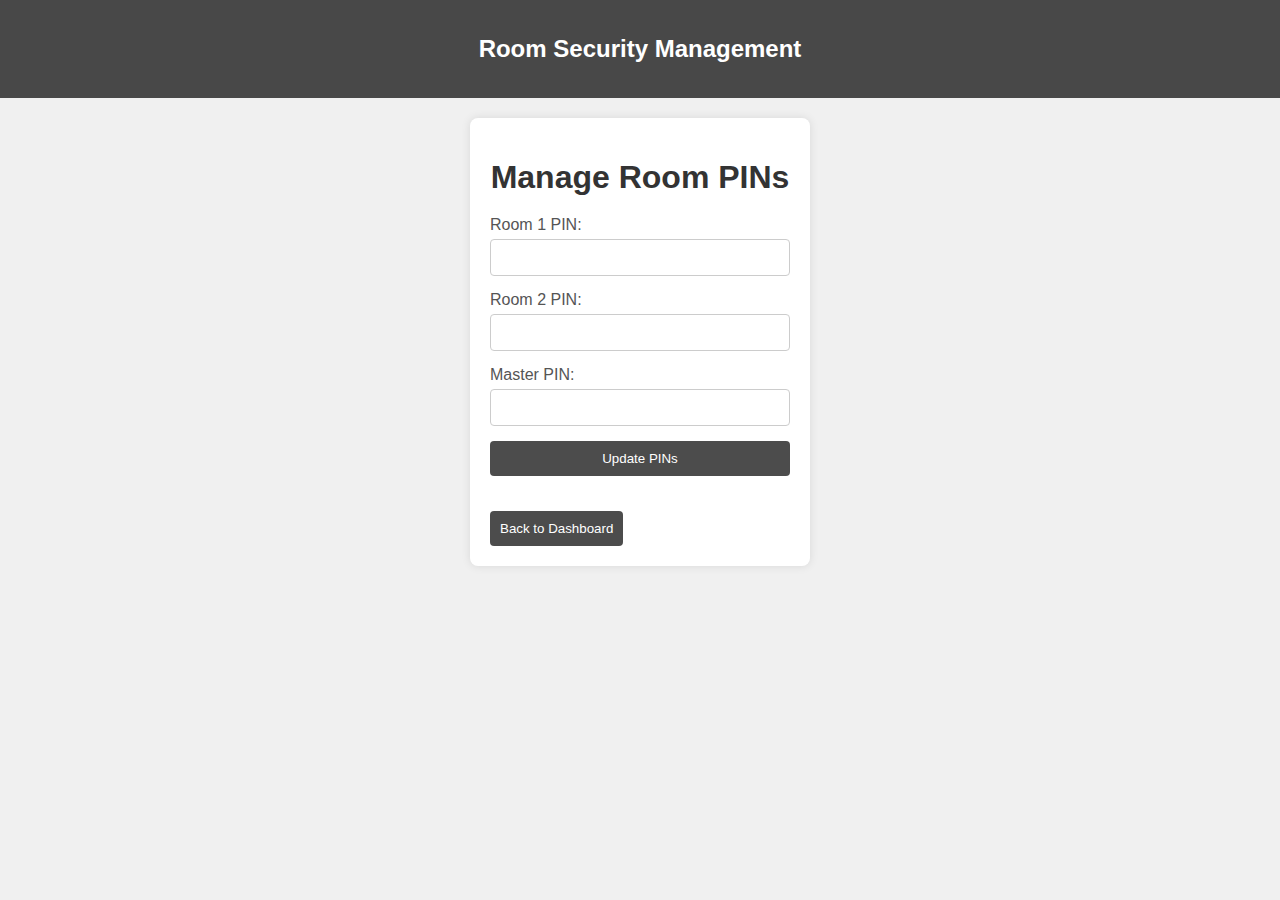
<file: manage_pins.html>
<!DOCTYPE html>
<html>
<head>
  <meta charset="UTF-8">
  <title>Manage Room PINs</title>
  <link rel="stylesheet" type="text/css" href="stylespin.css">
</head>
<body>
  <header>
    <h2>Room Security Management</h2>
  </header>
  <div class="form-container">
    <h1>Manage Room PINs</h1>
    <form action="update_pins.php" method="POST">
      <div class="form-group">
        <label for="room1">Room 1 PIN:</label>
        <input type="text" id="room1" name="room1" value="">
      </div>
      <div class="form-group">
        <label for="room2">Room 2 PIN:</label>
        <input type="text" id="room2" name="room2" value="">
      </div>
      <div class="form-group">
        <label for="master">Master PIN:</label>
        <input type="text" id="master" name="master" value="">
      </div>
      <div class="form-group">
        <button type="submit">Update PINs</button>
      </div>
    </form>
    <button class="back-button" onclick="window.location.href='dashboard.html'">Back to Dashboard</button>
  </div>

  <script>
    // Fetch current PINs and populate the form fields
    fetch('get_pins.php')
      .then(response => response.json())
      .then(data => {
        document.getElementById('room1').value = data.room1;
        document.getElementById('room2').value = data.room2;
        document.getElementById('master').value = data.master;
      });
  </script>
</body>
</html>
</file>
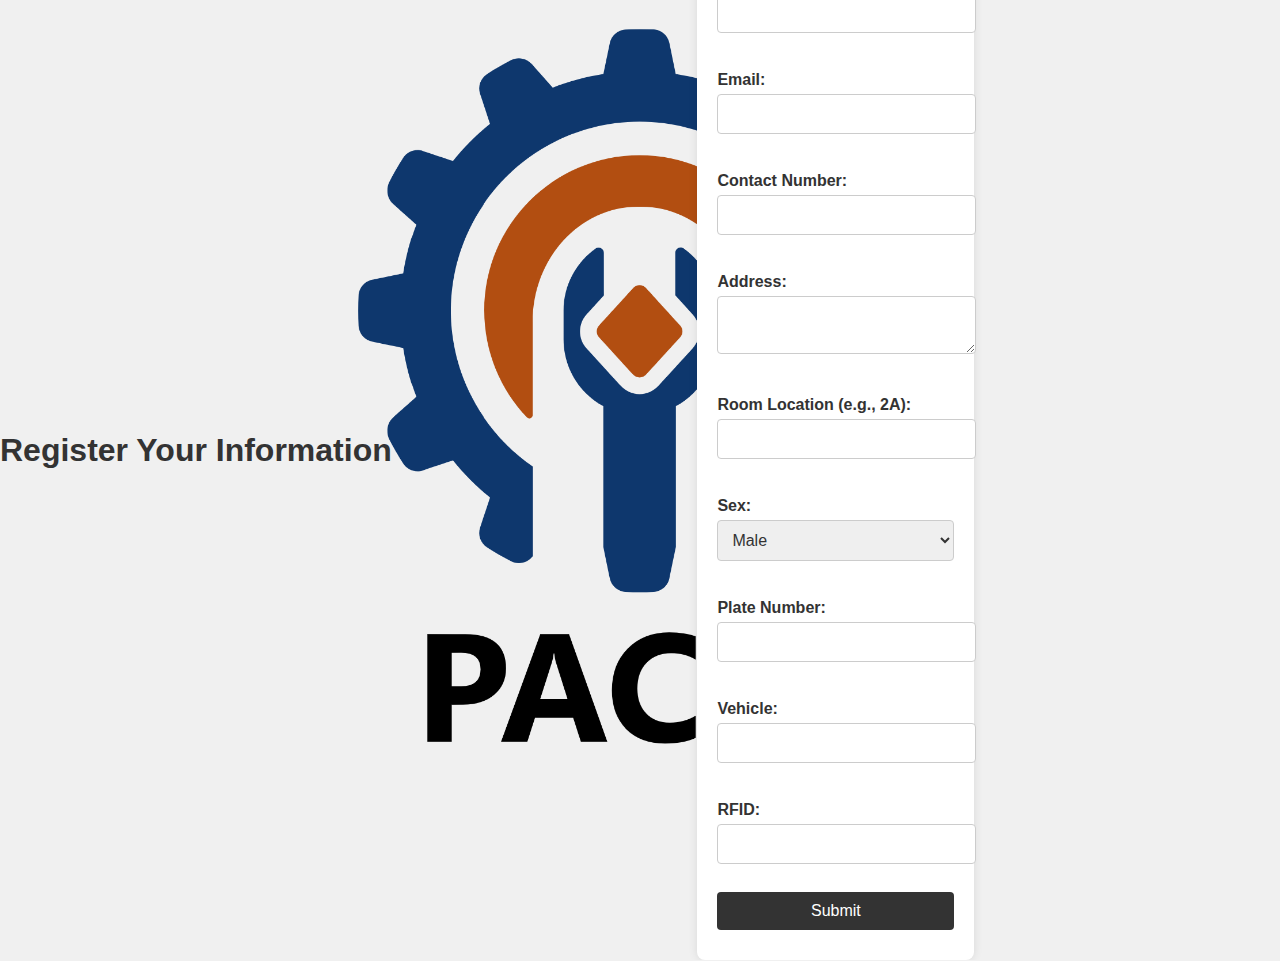
<file: register.html>
<!DOCTYPE html>
<html>
<head>
  <title>Register Your Information</title>
  <link rel="stylesheet" type="text/css" href="styles.css">
</head>
<body>
  <h1>Register Your Information</h1>
  <form id="infoForm" action="submit.php" method="POST">
    <label for="name">Name:</label>
    <input type="text" id="name" name="name" required><br><br>

    <label for="email">Email:</label>
    <input type="email" id="email" name="email" required><br><br>

    <label for="contact_no">Contact Number:</label>
    <input type="text" id="contact_no" name="contact_no" required><br><br>

    <label for="address">Address:</label>
    <textarea id="address" name="address" required></textarea><br><br>

    <label for="room_loc">Room Location (e.g., 2A):</label>
    <input type="text" id="room_loc" name="room_loc" required><br><br>

    <label for="sex">Sex:</label>
    <select id="sex" name="sex" required>
      <option value="Male">Male</option>
      <option value="Female">Female</option>
      <option value="Other">Other</option>
    </select><br><br>

    <label for="plate_number">Plate Number:</label>
    <input type="text" id="plate_number" name="plate_number"><br><br>

    <label for="vehicle">Vehicle:</label>
    <input type="text" id="vehicle" name="vehicle"><br><br>

    <label for="rfid">RFID:</label>
    <input type="text" id="rfid" name="rfid" required><br><br>

    <input type="submit" value="Submit">
  </form>
</body>
</html>
</file>
<file: stylespin.css>
body {
    font-family: Arial, sans-serif;
    background-color: #f0f0f0;
    margin: 0;
    padding: 0;
    display: flex;
    flex-direction: column;
    align-items: center;
    height: 100vh;
  }
  
  header {
    width: 100%;
    padding: 15px;
    background-color: rgba(0, 0, 0, 0.7); /* Transparent black background */
    color: #fff;
    text-align: center;
  }
  
  .form-container {
    background-color: #ffffff; /* White background */
    padding: 20px;
    border-radius: 8px;
    box-shadow: 0 0 10px rgba(0, 0, 0, 0.1);
    width: 300px;
    margin-top: 20px;
  }
  
  .form-container h1 {
    text-align: center;
    margin-bottom: 20px;
    color: #333;
  }
  
  .form-group {
    margin-bottom: 15px;
  }
  
  .form-group label {
    display: block;
    margin-bottom: 5px;
    color: #555;
  }
  
  .form-group input {
    padding: 10px;
    width: 100%;
    border: 1px solid #ccc;
    border-radius: 4px;
    box-sizing: border-box;
  }
  
  .form-group button {
    padding: 10px;
    width: 100%;
    background-color: rgba(0, 0, 0, 0.7); /* Transparent black button background */
    color: #fff;
    border: none;
    border-radius: 4px;
    cursor: pointer;
    transition: background-color 0.3s;
  }
  
  .form-group button:hover {
    background-color: rgba(0, 0, 0, 0.9); /* Darker transparent black on hover */
  }
  
  .back-button {
    margin-top: 20px;
    padding: 10px;
    background-color: rgba(0, 0, 0, 0.7); /* Transparent black background */
    color: #fff;
    border: none;
    border-radius: 4px;
    cursor: pointer;
    transition: background-color 0.3s;
  }
  
  .back-button:hover {
    background-color: rgba(0, 0, 0, 0.9); /* Darker transparent black on hover */
    text-align: center;
  }
</file>
<file: styles.css>
:root {
  --primary-color: #333;
  --secondary-color: #555;
  --accent-color: #FF5733;
  --light-gray: #ccc;
  --white: #fff;
  --semi-transparent-white: rgba(255, 255, 255, 0.9);
  --semi-transparent-black: rgba(0, 0, 0, 0.7);
  --hover-gray: #f2f2f2;
}

body {
  font-family: Arial, sans-serif;
  background-color: #f0f0f0;
  margin: 0;
  padding: 0;
  color: var(--primary-color);
  background-image: url('background.png');
  background-size: contain;
  background-repeat: no-repeat;
  background-position: center;
  height: 100vh;
  display: flex;
  justify-content: center;
  align-items: center;
}

.card-style {
  background-color: var(--semi-transparent-white);
  box-shadow: 0 2px 5px rgba(0, 0, 0, 0.1);
  border-radius: 10px;
}

.dashboard, .content {
  display: flex;
  flex-direction: column;
  width: 100%;
  height: 100%;
  margin: 0;
}

.header {
  background-color: var(--semi-transparent-black);
  color: var(--white);
  padding: 20px;
  text-align: center;
}

.page-title {
  color: var(--accent-color);
  font-size: 24px;
  margin-bottom: 10px;
}

nav ul {
  list-style-type: none;
  padding: 0;
  display: flex;
  flex-wrap: wrap;
  justify-content: center;
  margin-top: 10px;
}

nav ul li {
  margin: 5px 15px;
}

nav ul li a {
  text-decoration: none;
  color: var(--light-gray);
  font-weight: bold;
  font-size: 18px;
  padding: 10px;
  transition: background-color 0.3s ease, color 0.3s ease;
}

nav ul li a:hover {
  background-color: var(--white);
  color: var(--primary-color);
}

@media (max-width: 600px) {
  nav ul {
    flex-direction: column;
    margin-top: 0;
  }

  nav ul li {
    margin: 5px 0;
  }
}

.main-content {
  flex-grow: 1;
  padding: 20px;
  background-color: var(--semi-transparent-white);
  box-shadow: inset 0 0 10px rgba(0, 0, 0, 0.1);
  margin: 20px;
  border-radius: 8px;
  overflow: auto;
}

h1 {
  text-align: center;
  color: var(--primary-color);
}

form {
  max-width: 600px;
  margin: 20px auto;
  padding: 20px;
  background-color: var(--white);
  border-radius: 8px;
  box-shadow: 0 0 10px rgba(0, 0, 0, 0.1);
}

form label {
  display: block;
  margin: 10px 0 5px;
  font-weight: bold;
  color: var(--primary-color);
}

form input[type="text"],
form input[type="email"],
form input[type="submit"],
form textarea,
form select {
  width: 100%;
  padding: 10px;
  margin-bottom: 10px;
  border: 1px solid var(--light-gray);
  border-radius: 4px;
  font-size: 16px;
  color: var(--primary-color);
}

form input[type="submit"] {
  background-color: var(--primary-color);
  color: var(--white);
  border: none;
  cursor: pointer;
  transition: background-color 0.3s ease;
}

form input[type="submit"]:hover {
  background-color: var(--secondary-color);
}

button {
  background-color: var(--primary-color);
  color: var(--white);
  border: none;
  padding: 10px 20px;
  cursor: pointer;
  border-radius: 4px;
  margin-top: 10px;
  margin-bottom: 20px;
  text-decoration: none;
  display: block;
  width: fit-content;
  font-size: 16px;
  transition: background-color 0.3s ease;
}

button:hover {
  background-color: var(--secondary-color);
}

.action-btn {
  background-color: var(--primary-color);
  color: var(--white);
  border: none;
  padding: 5px 10px;
  cursor: pointer;
  border-radius: 4px;
  margin-right: 5px;
  text-decoration: none;
  display: inline-block;
  transition: background-color 0.3s ease;
}

.action-btn:hover {
  background-color: var(--secondary-color);
}

table {
  width: 100%;
  border-collapse: collapse;
  margin: 20px 0;
  background-color: var(--white); /* Consistent background for all tables */
}

table, th, td {
  border: 1px solid var(--light-gray); /* Consistent border for all tables */
}

th {
  background-color: #000; /* Black background for headers */
  color: var(--white); /* White text for headers */
  text-align: left;
  padding: 12px;
}

td {
  padding: 10px; /* Consistent padding for table cells */
  text-align: left; /* Align text to the left */
  color: var(--primary-color); /* Text color for table cells */
}

tr:nth-child(even) {
  background-color: var(--hover-gray); /* Alternate row background */
}

tr:hover {
  background-color: var(--secondary-color); /* Highlight row on hover */
  color: var(--white); /* White text on hover */
  cursor: pointer;
}

.qr-container {
  display: none;
  text-align: center;
  margin-top: 20px;
}
</file>
